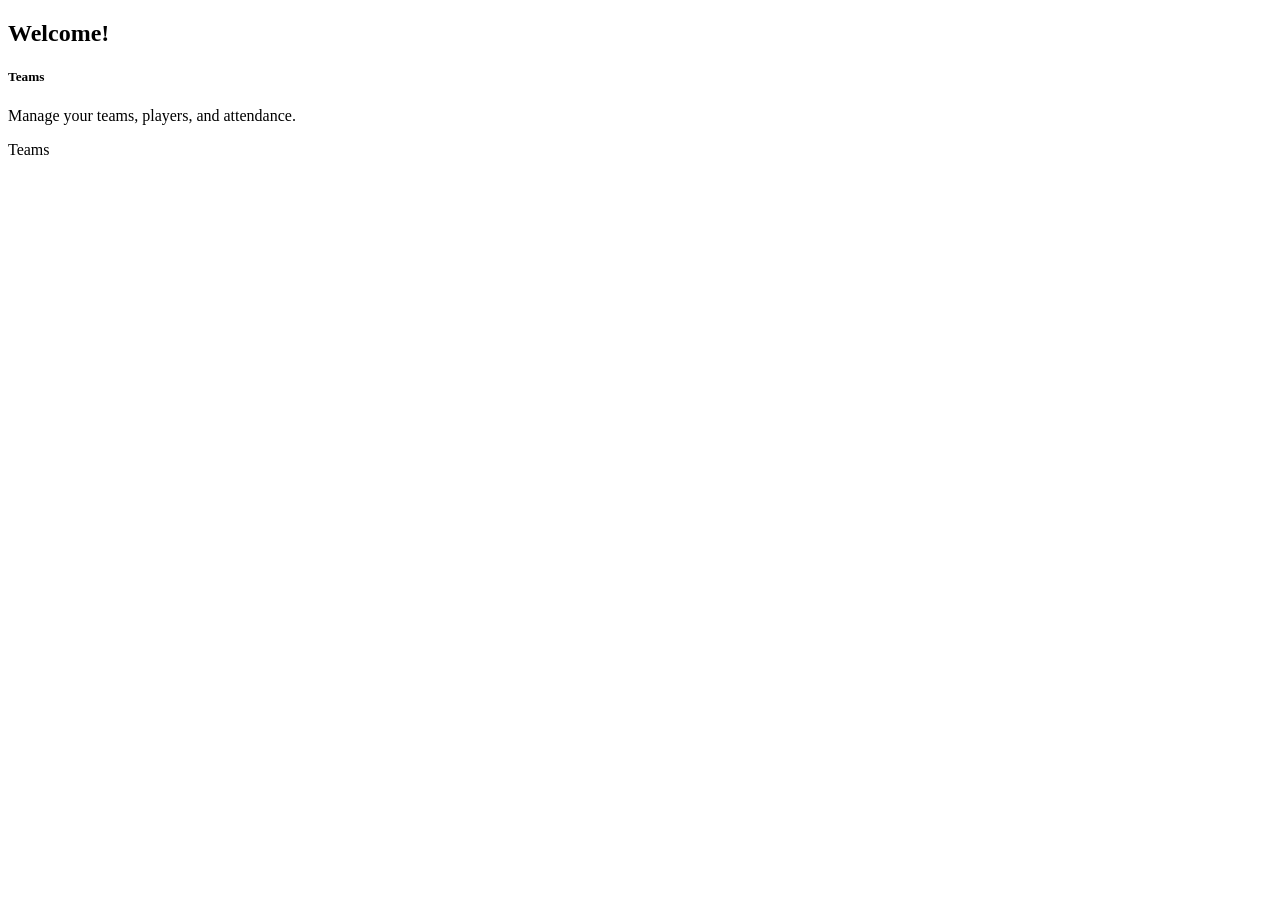
<file: src/main/resources/templates/dashboard/index.html>
<!DOCTYPE html>
<html xmlns:th="http://www.thymeleaf.org">
<head>
    <meta charset="UTF-8">
    <title th:text="#{nav.dashboard} + ' - ' + #{app.name}">Dashboard - Dugout</title>
</head>
<body>
    <div th:replace="~{layout/base :: layout(~{::content})}">
        <div th:fragment="content">
            <h2 th:text="#{dashboard.welcome(${coachName})}">Welcome!</h2>
            <div class="row mt-4">
                <div class="col-md-6">
                    <div class="card">
                        <div class="card-body">
                            <h5 class="card-title" th:text="#{nav.teams}">Teams</h5>
                            <p class="card-text text-muted">Manage your teams, players, and attendance.</p>
                            <a th:href="@{/teams}" class="btn text-white" style="background-color: var(--color-primary);"
                               th:text="#{nav.teams}">Teams</a>
                        </div>
                    </div>
                </div>
            </div>
        </div>
    </div>
</body>
</html>
</file>
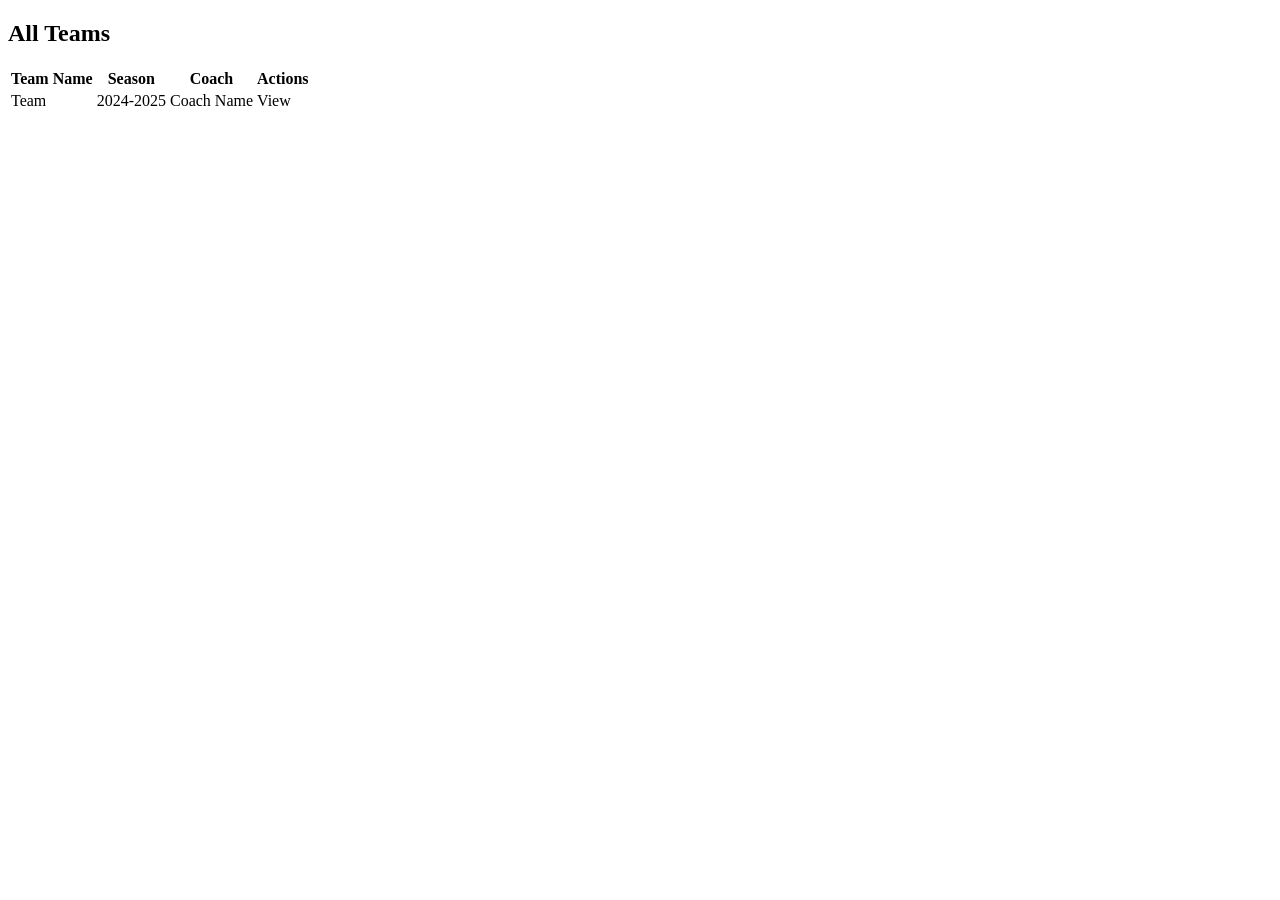
<file: src/main/resources/templates/admin/all-teams.html>
<!DOCTYPE html>
<html xmlns:th="http://www.thymeleaf.org">
<head>
    <meta charset="UTF-8">
    <title th:text="#{admin.allTeams} + ' - ' + #{app.name}">All Teams - Dugout</title>
</head>
<body>
    <div th:replace="~{layout/base :: layout(~{::content})}">
        <div th:fragment="content">
            <h2 th:text="#{admin.allTeams}">All Teams</h2>
            <div class="table-responsive mt-3">
                <table class="table table-hover">
                    <thead class="table-light">
                        <tr>
                            <th th:text="#{team.name}">Team Name</th>
                            <th th:text="#{team.season}">Season</th>
                            <th>Coach</th>
                            <th th:text="#{common.actions}">Actions</th>
                        </tr>
                    </thead>
                    <tbody>
                        <tr th:each="team : ${teams}">
                            <td th:text="${team.name}">Team</td>
                            <td th:text="${team.season}">2024-2025</td>
                            <td th:text="${team.coach.fullName}">Coach Name</td>
                            <td>
                                <a th:href="@{/teams/{id}(id=${team.id})}" class="btn btn-sm btn-outline-primary">View</a>
                            </td>
                        </tr>
                    </tbody>
                </table>
            </div>
        </div>
    </div>
</body>
</html>
</file>
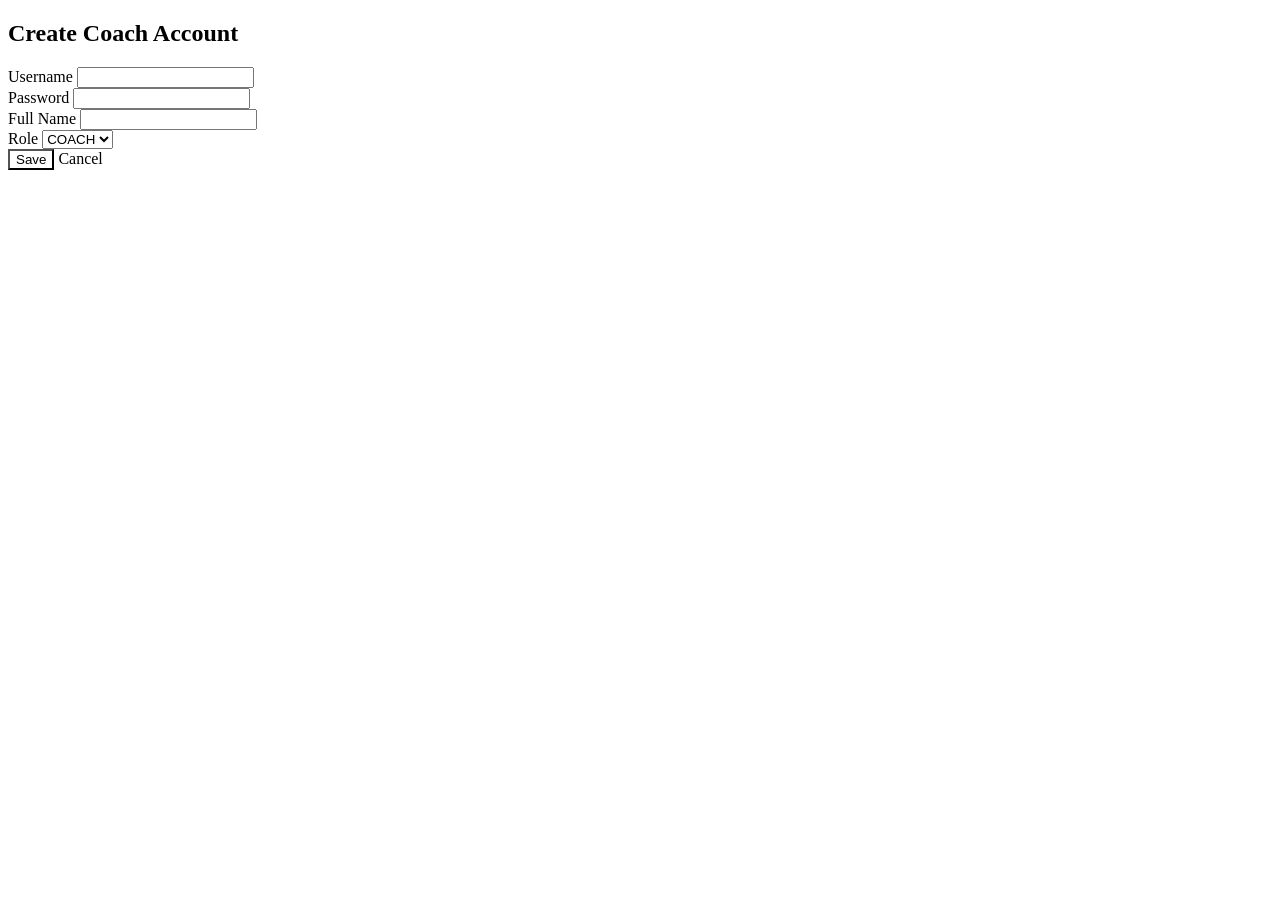
<file: src/main/resources/templates/admin/coach-create.html>
<!DOCTYPE html>
<html xmlns:th="http://www.thymeleaf.org">
<head>
    <meta charset="UTF-8">
    <title th:text="#{admin.createCoach} + ' - ' + #{app.name}">Create Coach - Dugout</title>
</head>
<body>
    <div th:replace="~{layout/base :: layout(~{::content})}">
        <div th:fragment="content">
            <h2 th:text="#{admin.createCoach}">Create Coach Account</h2>
            <form th:action="@{/admin/coaches/create}" method="post" class="mt-3" style="max-width: 500px;">
                <div class="mb-3">
                    <label for="username" class="form-label" th:text="#{auth.username}">Username</label>
                    <input type="text" class="form-control" id="username" name="username" required>
                </div>
                <div class="mb-3">
                    <label for="password" class="form-label" th:text="#{auth.password}">Password</label>
                    <input type="password" class="form-control" id="password" name="password" required>
                </div>
                <div class="mb-3">
                    <label for="fullName" class="form-label">Full Name</label>
                    <input type="text" class="form-control" id="fullName" name="fullName" required>
                </div>
                <div class="mb-3">
                    <label for="role" class="form-label">Role</label>
                    <select class="form-select" id="role" name="role" required>
                        <option value="COACH">COACH</option>
                        <option value="ADMIN">ADMIN</option>
                    </select>
                </div>
                <button type="submit" class="btn text-white" style="background-color: var(--color-primary);"
                        th:text="#{common.save}">Save</button>
                <a th:href="@{/admin/coaches}" class="btn btn-outline-secondary"
                   th:text="#{common.cancel}">Cancel</a>
            </form>
        </div>
    </div>
</body>
</html>
</file>
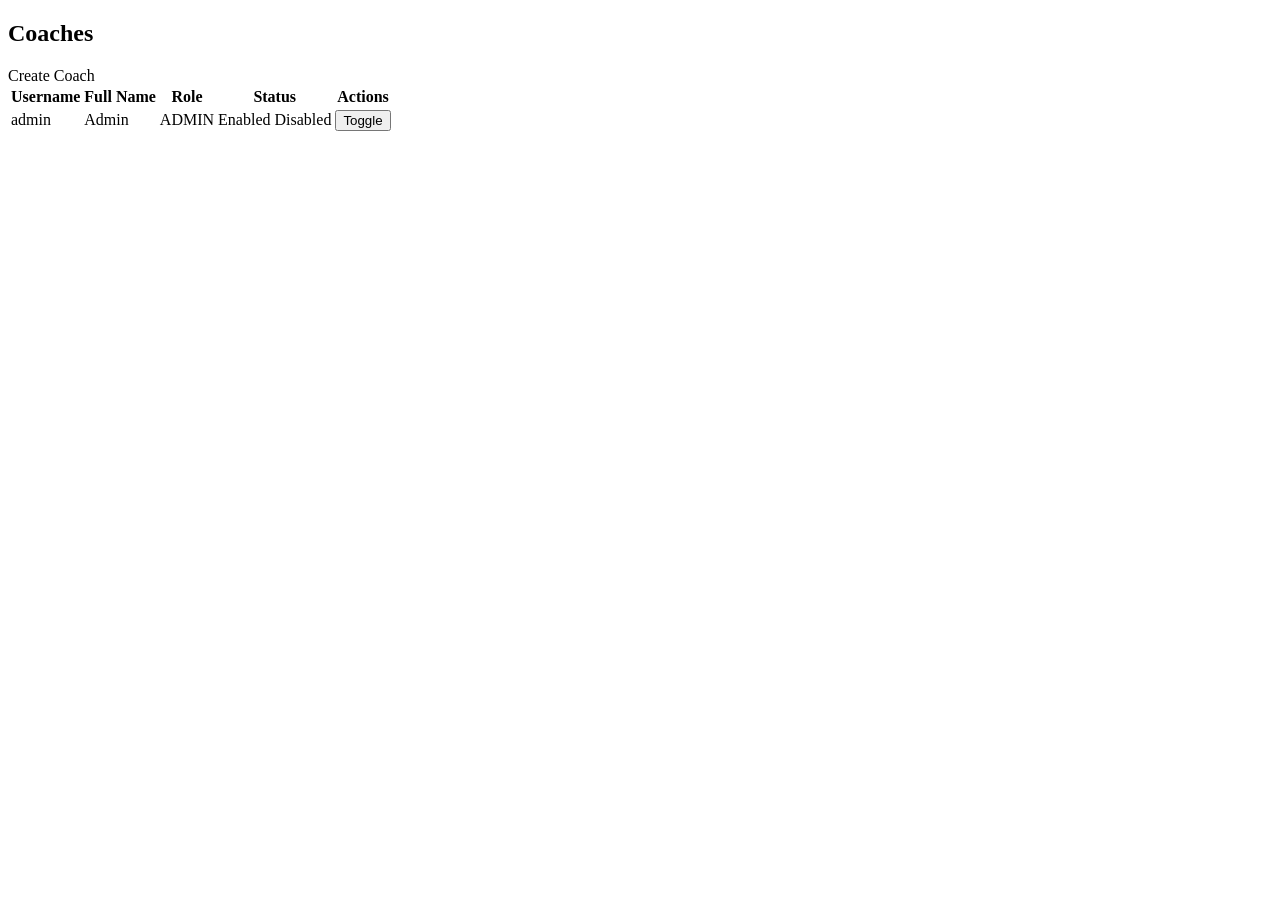
<file: src/main/resources/templates/admin/coaches.html>
<!DOCTYPE html>
<html xmlns:th="http://www.thymeleaf.org">
<head>
    <meta charset="UTF-8">
    <title th:text="#{admin.coaches} + ' - ' + #{app.name}">Coaches - Dugout</title>
</head>
<body>
    <div th:replace="~{layout/base :: layout(~{::content})}">
        <div th:fragment="content">
            <div class="d-flex justify-content-between align-items-center mb-4">
                <h2 th:text="#{admin.coaches}">Coaches</h2>
                <a th:href="@{/admin/coaches/create}" class="btn text-white"
                   style="background-color: var(--color-primary);"
                   th:text="#{admin.createCoach}">Create Coach</a>
            </div>
            <div class="table-responsive">
                <table class="table table-hover">
                    <thead class="table-light">
                        <tr>
                            <th th:text="#{auth.username}">Username</th>
                            <th>Full Name</th>
                            <th>Role</th>
                            <th>Status</th>
                            <th th:text="#{common.actions}">Actions</th>
                        </tr>
                    </thead>
                    <tbody>
                        <tr th:each="coach : ${coaches}">
                            <td th:text="${coach.username}">admin</td>
                            <td th:text="${coach.fullName}">Admin</td>
                            <td><span class="badge bg-secondary" th:text="${coach.role}">ADMIN</span></td>
                            <td>
                                <span th:if="${coach.enabled}" class="badge bg-success">Enabled</span>
                                <span th:unless="${coach.enabled}" class="badge bg-danger">Disabled</span>
                            </td>
                            <td>
                                <form th:action="@{/admin/coaches/{id}/toggle(id=${coach.id})}" method="post"
                                      class="d-inline">
                                    <button type="submit" class="btn btn-sm"
                                            th:classappend="${coach.enabled} ? 'btn-outline-warning' : 'btn-outline-success'"
                                            th:text="${coach.enabled} ? #{admin.disableCoach} : #{admin.enableCoach}">Toggle</button>
                                </form>
                            </td>
                        </tr>
                    </tbody>
                </table>
            </div>
        </div>
    </div>
</body>
</html>
</file>
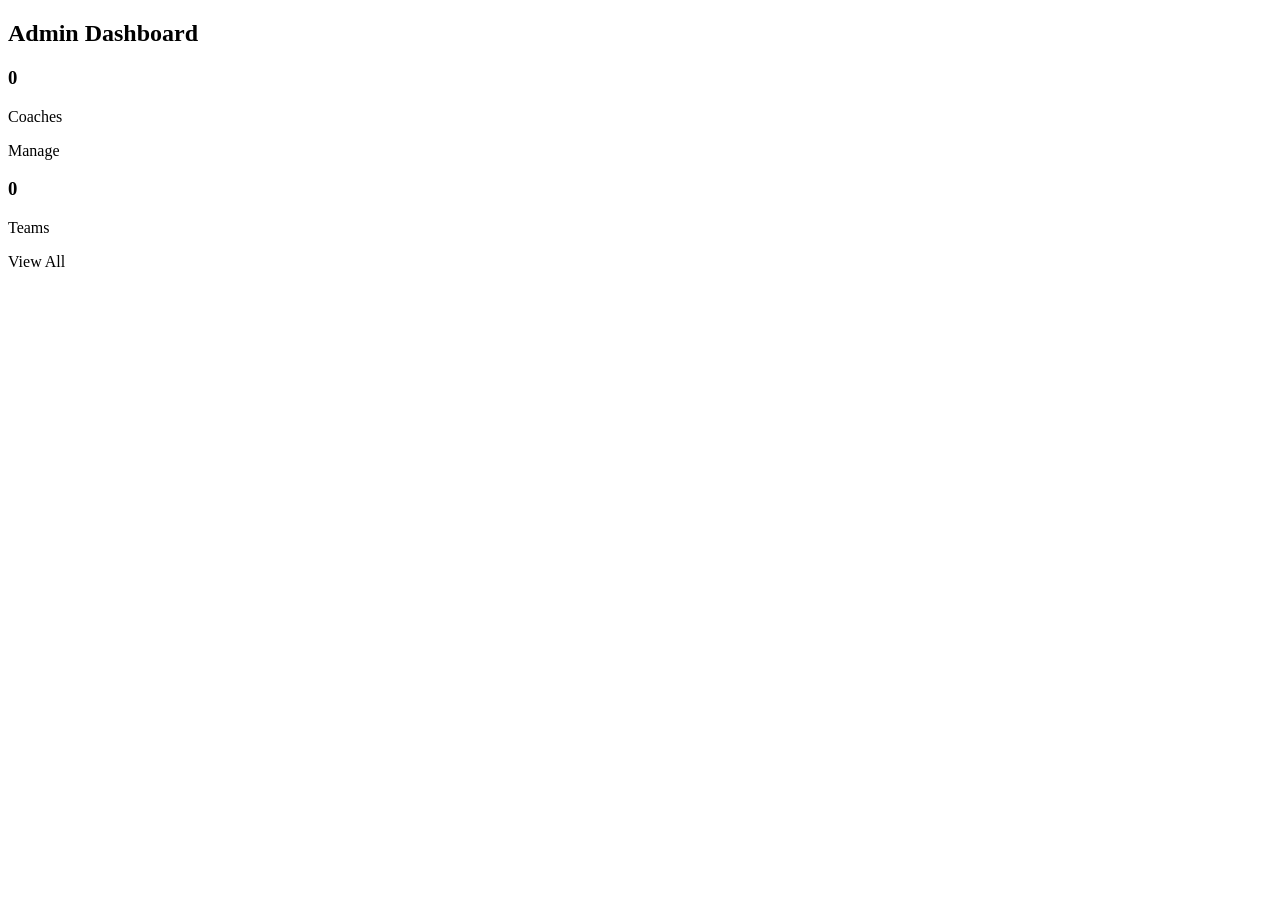
<file: src/main/resources/templates/admin/dashboard.html>
<!DOCTYPE html>
<html xmlns:th="http://www.thymeleaf.org">
<head>
    <meta charset="UTF-8">
    <title th:text="#{admin.dashboard} + ' - ' + #{app.name}">Admin - Dugout</title>
</head>
<body>
    <div th:replace="~{layout/base :: layout(~{::content})}">
        <div th:fragment="content">
            <h2 th:text="#{admin.dashboard}">Admin Dashboard</h2>
            <div class="row mt-4">
                <div class="col-md-4">
                    <div class="card text-center">
                        <div class="card-body">
                            <h3 th:text="${coachCount}">0</h3>
                            <p class="text-muted" th:text="#{admin.coaches}">Coaches</p>
                            <a th:href="@{/admin/coaches}" class="btn btn-outline-primary btn-sm"
                               th:text="#{admin.coaches}">Manage</a>
                        </div>
                    </div>
                </div>
                <div class="col-md-4">
                    <div class="card text-center">
                        <div class="card-body">
                            <h3 th:text="${teamCount}">0</h3>
                            <p class="text-muted" th:text="#{admin.allTeams}">Teams</p>
                            <a th:href="@{/admin/teams}" class="btn btn-outline-primary btn-sm"
                               th:text="#{admin.allTeams}">View All</a>
                        </div>
                    </div>
                </div>
            </div>
        </div>
    </div>
</body>
</html>
</file>
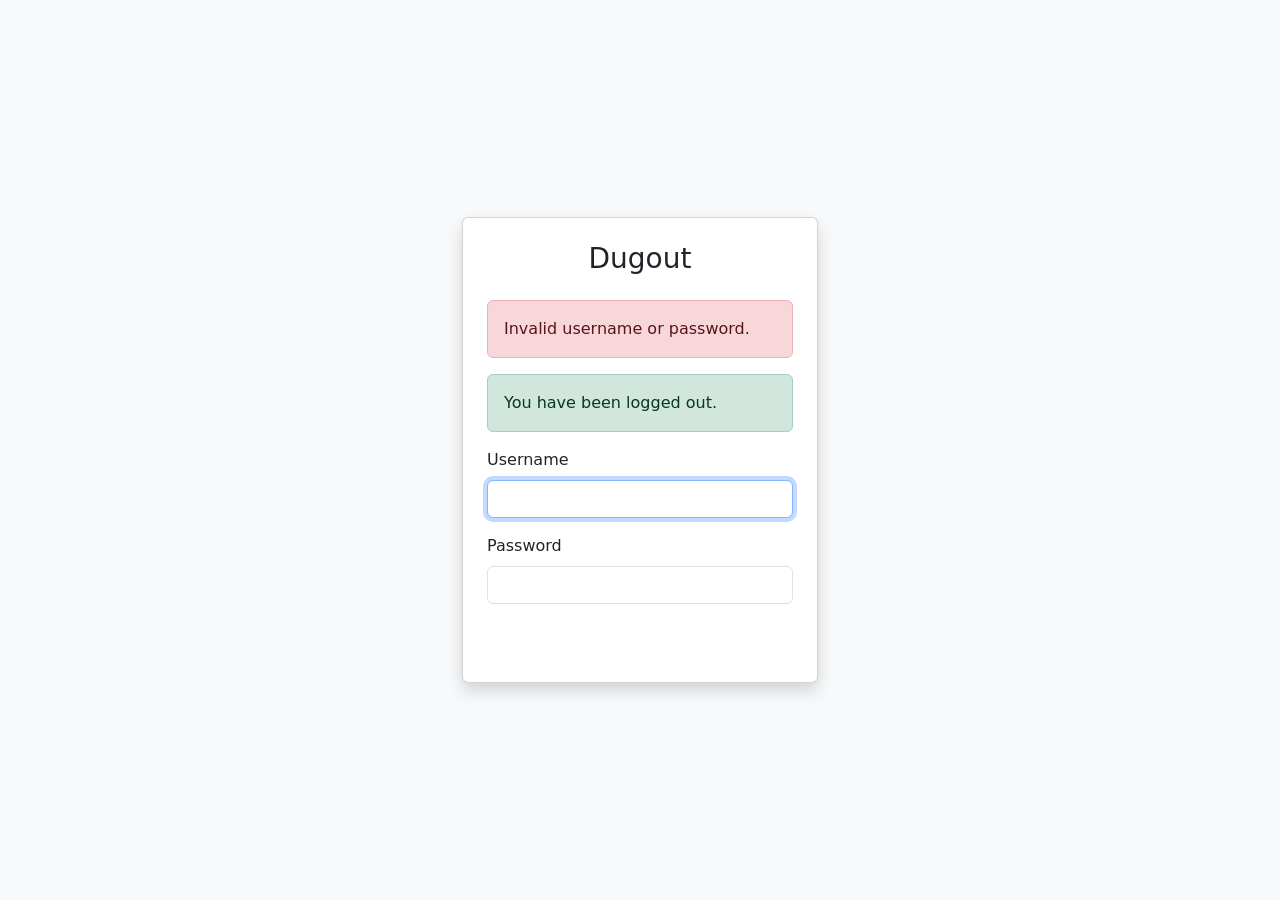
<file: src/main/resources/templates/auth/login.html>
<!DOCTYPE html>
<html xmlns:th="http://www.thymeleaf.org">
<head>
    <meta charset="UTF-8">
    <meta name="viewport" content="width=device-width, initial-scale=1.0">
    <title th:text="#{auth.login} + ' - ' + #{app.name}">Login - Dugout</title>
    <link href="https://cdn.jsdelivr.net/npm/bootstrap@5.3.3/dist/css/bootstrap.min.css" rel="stylesheet">
    <link th:href="@{/css/app.css}" rel="stylesheet">
</head>
<body class="d-flex align-items-center" style="min-height: 100vh; background-color: #f8f9fa;">
    <div class="container">
        <div class="row justify-content-center">
            <div class="col-md-4">
                <div class="card shadow">
                    <div class="card-body p-4">
                        <h3 class="text-center mb-4" style="color: var(--color-primary);"
                            th:text="#{app.name}">Dugout</h3>

                        <div th:if="${param.error}" class="alert alert-danger" role="alert">
                            <span th:text="#{auth.loginError}">Invalid username or password.</span>
                        </div>
                        <div th:if="${param.logout}" class="alert alert-success" role="alert">
                            <span th:text="#{auth.logoutSuccess}">You have been logged out.</span>
                        </div>

                        <form th:action="@{/login}" method="post">
                            <div class="mb-3">
                                <label for="username" class="form-label" th:text="#{auth.username}">Username</label>
                                <input type="text" class="form-control" id="username" name="username"
                                       autofocus required>
                            </div>
                            <div class="mb-3">
                                <label for="password" class="form-label" th:text="#{auth.password}">Password</label>
                                <input type="password" class="form-control" id="password" name="password"
                                       required>
                            </div>
                            <button type="submit" class="btn w-100 text-white"
                                    style="background-color: var(--color-primary);"
                                    th:text="#{auth.login}">Login</button>
                        </form>
                    </div>
                </div>
            </div>
        </div>
    </div>
</body>
</html>
</file>
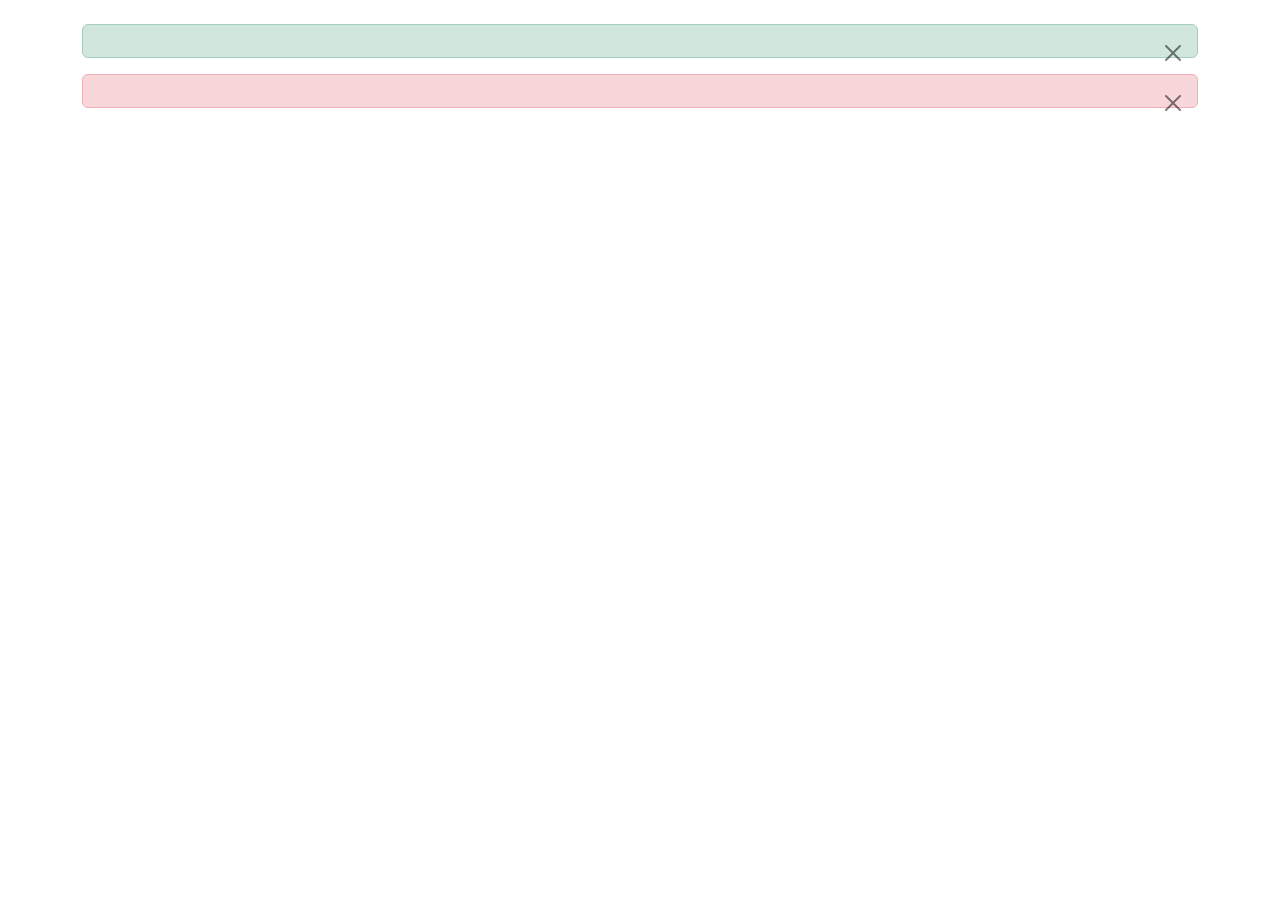
<file: src/main/resources/templates/layout/base.html>
<!DOCTYPE html>
<html xmlns:th="http://www.thymeleaf.org"
      xmlns:sec="http://www.thymeleaf.org/extras/spring-security"
      th:fragment="layout(content)">
<head>
    <meta charset="UTF-8">
    <meta name="viewport" content="width=device-width, initial-scale=1.0">
    <title th:text="#{app.name}">Dugout</title>
    <link href="https://cdn.jsdelivr.net/npm/bootstrap@5.3.3/dist/css/bootstrap.min.css"
          rel="stylesheet">
    <link th:href="@{/css/app.css}" rel="stylesheet">
</head>
<body>
    <div th:replace="~{layout/navbar :: navbar}"></div>

    <div class="container mt-4">
        <div th:if="${successMessage}" class="alert alert-success alert-dismissible fade show" role="alert">
            <span th:text="${successMessage}"></span>
            <button type="button" class="btn-close" data-bs-dismiss="alert"></button>
        </div>
        <div th:if="${errorMessage}" class="alert alert-danger alert-dismissible fade show" role="alert">
            <span th:text="${errorMessage}"></span>
            <button type="button" class="btn-close" data-bs-dismiss="alert"></button>
        </div>

        <div th:replace="${content}"></div>
    </div>

    <script src="https://cdn.jsdelivr.net/npm/bootstrap@5.3.3/dist/js/bootstrap.bundle.min.js"></script>
    <script th:src="@{/js/app.js}"></script>
</body>
</html>
</file>
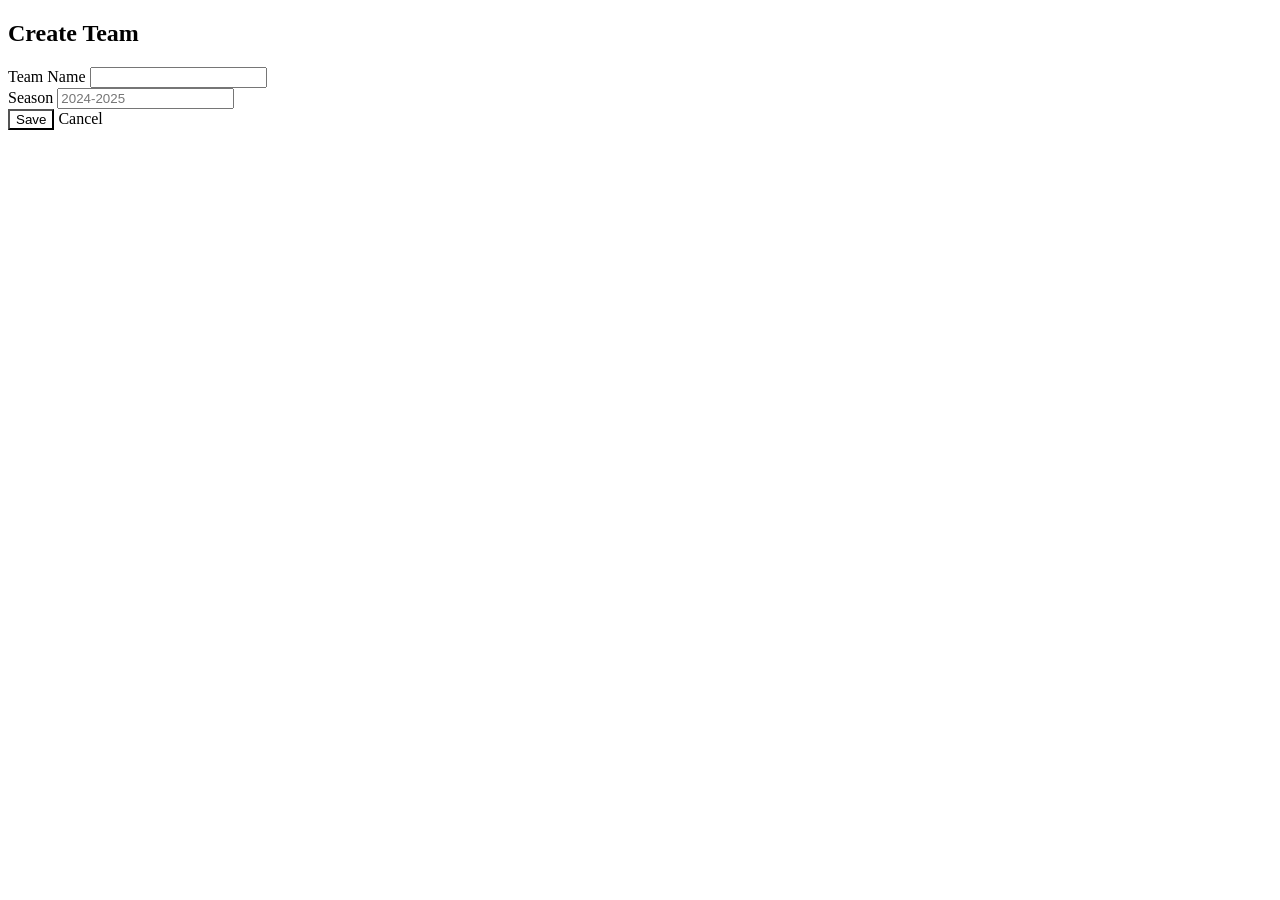
<file: src/main/resources/templates/teams/create.html>
<!DOCTYPE html>
<html xmlns:th="http://www.thymeleaf.org">
<head>
    <meta charset="UTF-8">
    <title th:text="#{team.create} + ' - ' + #{app.name}">Create Team - Dugout</title>
</head>
<body>
    <div th:replace="~{layout/base :: layout(~{::content})}">
        <div th:fragment="content">
            <h2 th:text="#{team.create}">Create Team</h2>
            <form th:action="@{/teams/create}" method="post" class="mt-3" style="max-width: 500px;">
                <div class="mb-3">
                    <label for="name" class="form-label" th:text="#{team.name}">Team Name</label>
                    <input type="text" class="form-control" id="name" name="name" required>
                </div>
                <div class="mb-3">
                    <label for="season" class="form-label" th:text="#{team.season}">Season</label>
                    <input type="text" class="form-control" id="season" name="season"
                           placeholder="2024-2025" required>
                </div>
                <button type="submit" class="btn text-white" style="background-color: var(--color-primary);"
                        th:text="#{common.save}">Save</button>
                <a th:href="@{/teams}" class="btn btn-outline-secondary" th:text="#{common.cancel}">Cancel</a>
            </form>
        </div>
    </div>
</body>
</html>
</file>
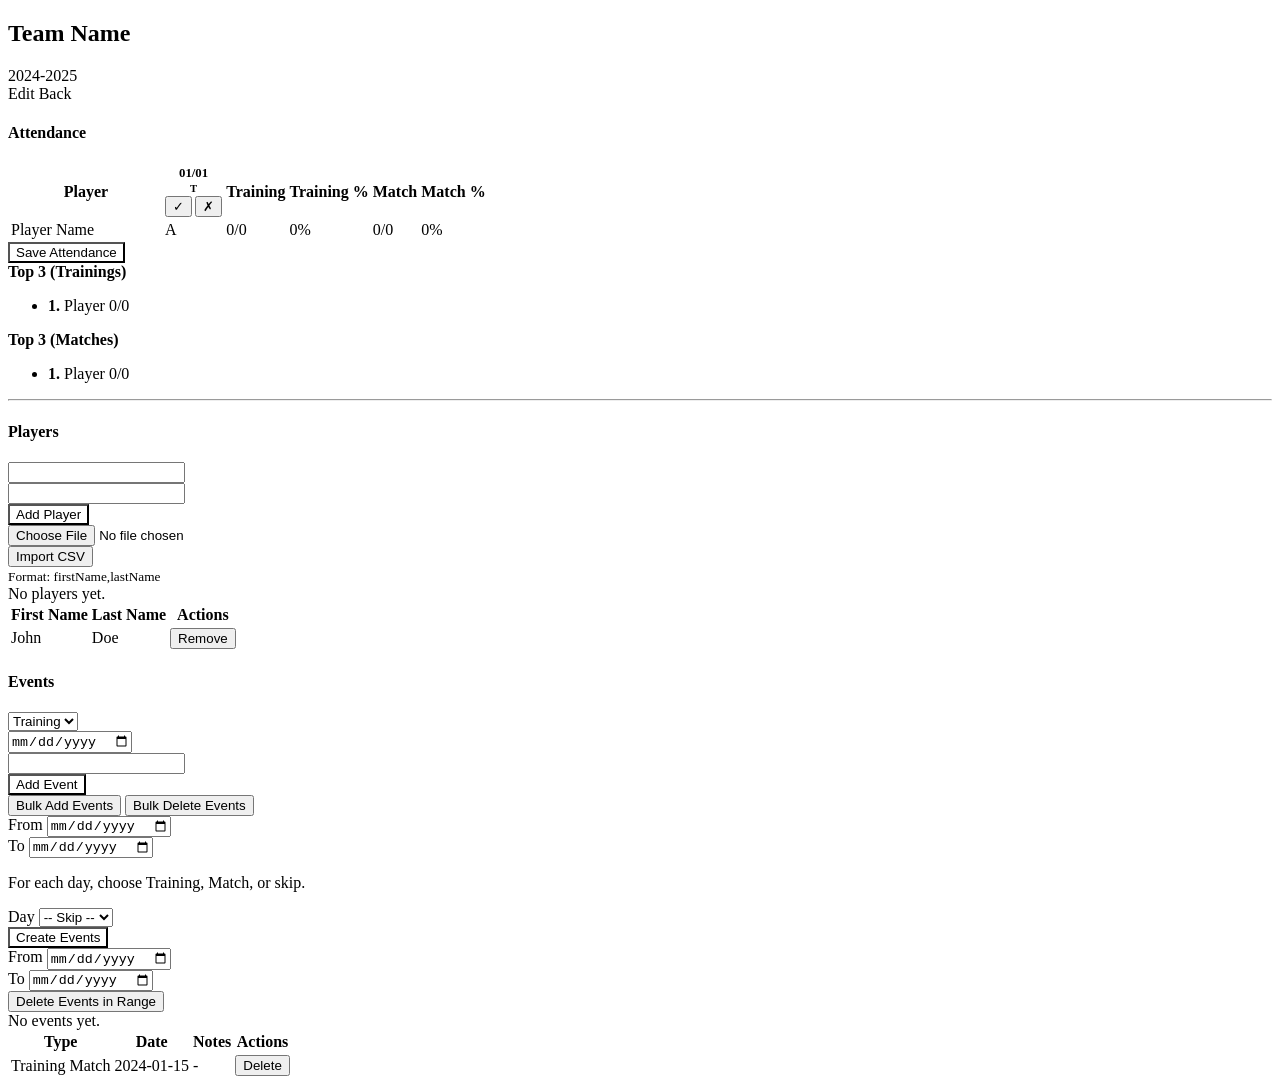
<file: src/main/resources/templates/teams/detail.html>
<!DOCTYPE html>
<html xmlns:th="http://www.thymeleaf.org">
<head>
    <meta charset="UTF-8">
    <title th:text="${team.name} + ' - ' + #{app.name}">Team - Dugout</title>
</head>
<body>
    <div th:replace="~{layout/base :: layout(~{::content})}">
        <div th:fragment="content">
            <div class="d-flex justify-content-between align-items-center mb-3">
                <div>
                    <h2 th:text="${team.name}">Team Name</h2>
                    <span class="text-muted" th:text="${team.season}">2024-2025</span>
                </div>
                <div>
                    <a th:href="@{/teams/{id}/edit(id=${team.id})}" class="btn btn-outline-secondary btn-sm"
                       th:text="#{team.edit}">Edit</a>
                    <a th:href="@{/teams}" class="btn btn-outline-secondary btn-sm"
                       th:text="#{common.back}">Back</a>
                </div>
            </div>

            <!-- Attendance Grid -->
            <div th:if="${not #lists.isEmpty(grid.events) and not #lists.isEmpty(grid.playerRows)}" class="mb-4">
                <h4 th:text="#{attendance.save}">Attendance</h4>
                <form th:action="@{/teams/{id}/attendance(id=${team.id})}" method="post">
                    <div class="table-responsive">
                        <table class="table table-bordered table-sm text-center attendance-grid">
                            <thead>
                                <tr>
                                    <th class="text-start" style="min-width: 150px;">Player</th>
                                    <th th:each="event : ${grid.events}"
                                        th:classappend="${event.type.name() == 'TRAINING'} ? 'header-training' : 'header-match'"
                                        style="min-width: 55px; font-size: 0.8rem;">
                                        <div th:text="${#temporals.format(event.date, 'dd/MM')}">01/01</div>
                                        <small th:text="${event.type.name() == 'TRAINING'} ? 'T' : 'M'">T</small>
                                        <div class="mt-1">
                                            <button type="button" class="btn btn-sm mark-all-present p-0"
                                                    th:data-event="${event.id}"
                                                    th:title="#{attendance.markAllPresent}">&#10003;</button>
                                            <button type="button" class="btn btn-sm mark-all-absent p-0"
                                                    th:data-event="${event.id}"
                                                    th:title="#{attendance.markAllAbsent}">&#10007;</button>
                                        </div>
                                    </th>
                                    <th class="stats-column" th:text="#{stats.trainingAttendance}">Training</th>
                                    <th class="stats-column" th:text="#{stats.trainingPercentage}">Training %</th>
                                    <th class="stats-column" th:text="#{stats.matchAttendance}">Match</th>
                                    <th class="stats-column" th:text="#{stats.matchPercentage}">Match %</th>
                                </tr>
                            </thead>
                            <tbody>
                                <tr th:each="row, rowStat : ${grid.playerRows}"
                                    th:with="pStats=${stats.playerStats[rowStat.index]}">
                                    <td class="text-start fw-bold"
                                        th:classappend="${pStats.lowAttendanceFlag} ? 'low-attendance' : ''"
                                        th:text="${row.player.lastName} + ' ' + ${row.player.firstName}">Player Name</td>
                                    <td th:each="event : ${grid.events}"
                                        class="attendance-cell"
                                        th:classappend="${row.attendanceMap.containsKey(event.id) and row.attendanceMap.get(event.id)} ? 'cell-present' : 'cell-absent'"
                                        th:data-player="${row.player.id}"
                                        th:data-event="${event.id}"
                                        style="cursor: pointer;">
                                        <input type="hidden"
                                               th:name="'att_' + ${row.player.id} + '_' + ${event.id}"
                                               th:value="${row.attendanceMap.containsKey(event.id) and row.attendanceMap.get(event.id)} ? 'true' : 'false'">
                                        <span class="cell-label"
                                              th:text="${row.attendanceMap.containsKey(event.id) and row.attendanceMap.get(event.id)} ? 'P' : 'A'">A</span>
                                    </td>
                                    <td class="stats-column" th:text="${pStats.trainingPresent} + '/' + ${pStats.trainingTotal}">0/0</td>
                                    <td class="stats-column" th:text="${pStats.trainingPercentage} + '%'">0%</td>
                                    <td class="stats-column" th:text="${pStats.matchPresent} + '/' + ${pStats.matchTotal}">0/0</td>
                                    <td class="stats-column" th:text="${pStats.matchPercentage} + '%'">0%</td>
                                </tr>
                            </tbody>
                        </table>
                    </div>
                    <button type="submit" class="btn text-white mt-2" style="background-color: var(--color-primary);"
                            th:text="#{attendance.save}">Save Attendance</button>
                </form>

                <!-- Top 3 -->
                <div class="row mt-3">
                    <div class="col-md-6" th:if="${not #lists.isEmpty(stats.top3Training)}">
                        <div class="card">
                            <div class="card-header" style="background-color: var(--color-training);">
                                <strong th:text="#{stats.top3trainings}">Top 3 (Trainings)</strong>
                            </div>
                            <ul class="list-group list-group-flush">
                                <li class="list-group-item d-flex justify-content-between"
                                    th:each="p, i : ${stats.top3Training}">
                                    <span>
                                        <strong th:text="${i.index + 1} + '.'">1.</strong>
                                        <span th:text="${p.playerName}">Player</span>
                                    </span>
                                    <span class="badge rounded-pill" style="background-color: var(--color-primary);"
                                          th:text="${p.trainingPresent} + '/' + ${p.trainingTotal}">0/0</span>
                                </li>
                            </ul>
                        </div>
                    </div>
                    <div class="col-md-6" th:if="${not #lists.isEmpty(stats.top3Match)}">
                        <div class="card">
                            <div class="card-header" style="background-color: var(--color-match);">
                                <strong th:text="#{stats.top3matches}">Top 3 (Matches)</strong>
                            </div>
                            <ul class="list-group list-group-flush">
                                <li class="list-group-item d-flex justify-content-between"
                                    th:each="p, i : ${stats.top3Match}">
                                    <span>
                                        <strong th:text="${i.index + 1} + '.'">1.</strong>
                                        <span th:text="${p.playerName}">Player</span>
                                    </span>
                                    <span class="badge rounded-pill" style="background-color: var(--color-primary);"
                                          th:text="${p.matchPresent} + '/' + ${p.matchTotal}">0/0</span>
                                </li>
                            </ul>
                        </div>
                    </div>
                </div>
            </div>

            <hr>

            <!-- Players Section -->
            <h4 th:text="#{team.players}">Players</h4>

            <form th:action="@{/teams/{id}/players/add(id=${team.id})}" method="post" class="row g-2 mb-3">
                <div class="col-auto">
                    <input type="text" class="form-control" name="firstName"
                           th:placeholder="#{player.firstName}" required>
                </div>
                <div class="col-auto">
                    <input type="text" class="form-control" name="lastName"
                           th:placeholder="#{player.lastName}" required>
                </div>
                <div class="col-auto">
                    <button type="submit" class="btn text-white" style="background-color: var(--color-secondary);"
                            th:text="#{player.add}">Add Player</button>
                </div>
            </form>

            <form th:action="@{/teams/{id}/players/import-csv(id=${team.id})}" method="post"
                  enctype="multipart/form-data" class="row g-2 mb-3">
                <div class="col-auto">
                    <input type="file" class="form-control" name="csvFile" accept=".csv" required>
                </div>
                <div class="col-auto">
                    <button type="submit" class="btn btn-outline-secondary"
                            th:text="#{player.importCsv}">Import CSV</button>
                </div>
                <div class="col-auto d-flex align-items-center">
                    <small class="text-muted" th:text="#{player.csvFormat}">Format: firstName,lastName</small>
                </div>
            </form>

            <div th:if="${#lists.isEmpty(players)}" class="text-muted mb-3">
                No players yet.
            </div>

            <table th:unless="${#lists.isEmpty(players)}" class="table table-sm table-hover mb-4">
                <thead class="table-light">
                    <tr>
                        <th th:text="#{player.firstName}">First Name</th>
                        <th th:text="#{player.lastName}">Last Name</th>
                        <th th:text="#{common.actions}">Actions</th>
                    </tr>
                </thead>
                <tbody>
                    <tr th:each="player : ${players}">
                        <td th:text="${player.firstName}">John</td>
                        <td th:text="${player.lastName}">Doe</td>
                        <td>
                            <form th:action="@{/teams/{tid}/players/{pid}/remove(tid=${team.id}, pid=${player.id})}"
                                  method="post" class="d-inline" th:data-confirm="#{common.confirm}">
                                <button type="submit" class="btn btn-sm btn-outline-danger"
                                        th:text="#{player.remove}">Remove</button>
                            </form>
                        </td>
                    </tr>
                </tbody>
            </table>

            <!-- Events Section -->
            <h4 th:text="#{team.events}">Events</h4>

            <form th:action="@{/teams/{id}/events/add(id=${team.id})}" method="post" class="row g-2 mb-3">
                <div class="col-auto">
                    <select class="form-select" name="type" required>
                        <option value="TRAINING" th:text="#{event.type.training}">Training</option>
                        <option value="MATCH" th:text="#{event.type.match}">Match</option>
                    </select>
                </div>
                <div class="col-auto">
                    <input type="date" class="form-control" name="date" required>
                </div>
                <div class="col-auto">
                    <input type="text" class="form-control" name="notes"
                           th:placeholder="#{event.notes}">
                </div>
                <div class="col-auto">
                    <button type="submit" class="btn text-white" style="background-color: var(--color-secondary);"
                            th:text="#{event.add}">Add Event</button>
                </div>
            </form>

            <!-- Bulk Event Creation -->
            <div class="mb-3">
                <button class="btn btn-outline-secondary btn-sm" type="button"
                        data-bs-toggle="collapse" data-bs-target="#bulkEventForm"
                        th:text="#{event.bulkAdd}">Bulk Add Events</button>
                <button class="btn btn-outline-danger btn-sm" type="button"
                        data-bs-toggle="collapse" data-bs-target="#bulkDeleteForm"
                        th:text="#{event.bulkDelete}">Bulk Delete Events</button>

                <div class="collapse mt-2" id="bulkEventForm">
                    <div class="card card-body">
                        <form th:action="@{/teams/{id}/events/add-bulk(id=${team.id})}" method="post">
                            <div class="row g-2 mb-2">
                                <div class="col-auto">
                                    <label class="form-label" th:text="#{event.startDate}">From</label>
                                    <input type="date" class="form-control" name="startDate" required>
                                </div>
                                <div class="col-auto">
                                    <label class="form-label" th:text="#{event.endDate}">To</label>
                                    <input type="date" class="form-control" name="endDate" required>
                                </div>
                            </div>
                            <p class="text-muted mb-2" th:text="#{event.bulkDayInstructions}">
                                For each day, choose Training, Match, or skip.
                            </p>
                            <div class="row g-2 mb-3">
                                <div class="col-auto" th:each="day : ${T(java.time.DayOfWeek).values()}">
                                    <label class="form-label" th:text="${#messages.msg('event.day.' + day.name())}">Day</label>
                                    <select class="form-select form-select-sm" th:name="'day_' + ${day.name()}">
                                        <option value="" th:text="#{event.daySkip}">-- Skip --</option>
                                        <option value="TRAINING" th:text="#{event.type.training}">Training</option>
                                        <option value="MATCH" th:text="#{event.type.match}">Match</option>
                                    </select>
                                </div>
                            </div>
                            <button type="submit" class="btn text-white" style="background-color: var(--color-secondary);"
                                    th:text="#{event.bulkCreate}">Create Events</button>
                        </form>
                    </div>
                </div>

                <div class="collapse mt-2" id="bulkDeleteForm">
                    <div class="card card-body">
                        <form th:action="@{/teams/{id}/events/delete-bulk(id=${team.id})}" method="post"
                              th:data-confirm="#{event.bulkDeleteConfirm}">
                            <div class="row g-2 mb-2">
                                <div class="col-auto">
                                    <label class="form-label" th:text="#{event.startDate}">From</label>
                                    <input type="date" class="form-control" name="startDate" required>
                                </div>
                                <div class="col-auto">
                                    <label class="form-label" th:text="#{event.endDate}">To</label>
                                    <input type="date" class="form-control" name="endDate" required>
                                </div>
                            </div>
                            <button type="submit" class="btn btn-outline-danger"
                                    th:text="#{event.bulkDelete}">Delete Events in Range</button>
                        </form>
                    </div>
                </div>
            </div>

            <div th:if="${#lists.isEmpty(events)}" class="text-muted mb-3">
                No events yet.
            </div>

            <table th:unless="${#lists.isEmpty(events)}" class="table table-sm table-hover">
                <thead class="table-light">
                    <tr>
                        <th th:text="#{event.type}">Type</th>
                        <th th:text="#{event.date}">Date</th>
                        <th th:text="#{event.notes}">Notes</th>
                        <th th:text="#{common.actions}">Actions</th>
                    </tr>
                </thead>
                <tbody>
                    <tr th:each="event : ${events}">
                        <td>
                            <span th:if="${event.type.name() == 'TRAINING'}" class="badge"
                                  style="background-color: var(--color-training); color: var(--color-text);"
                                  th:text="#{event.type.training}">Training</span>
                            <span th:if="${event.type.name() == 'MATCH'}" class="badge"
                                  style="background-color: var(--color-match); color: var(--color-text);"
                                  th:text="#{event.type.match}">Match</span>
                        </td>
                        <td th:text="${event.date}">2024-01-15</td>
                        <td th:text="${event.notes}">-</td>
                        <td>
                            <form th:action="@{/teams/{tid}/events/{eid}/delete(tid=${team.id}, eid=${event.id})}"
                                  method="post" class="d-inline" th:data-confirm="#{common.confirm}">
                                <button type="submit" class="btn btn-sm btn-outline-danger">Delete</button>
                            </form>
                        </td>
                    </tr>
                </tbody>
            </table>
        </div>
    </div>
</body>
</html>
</file>
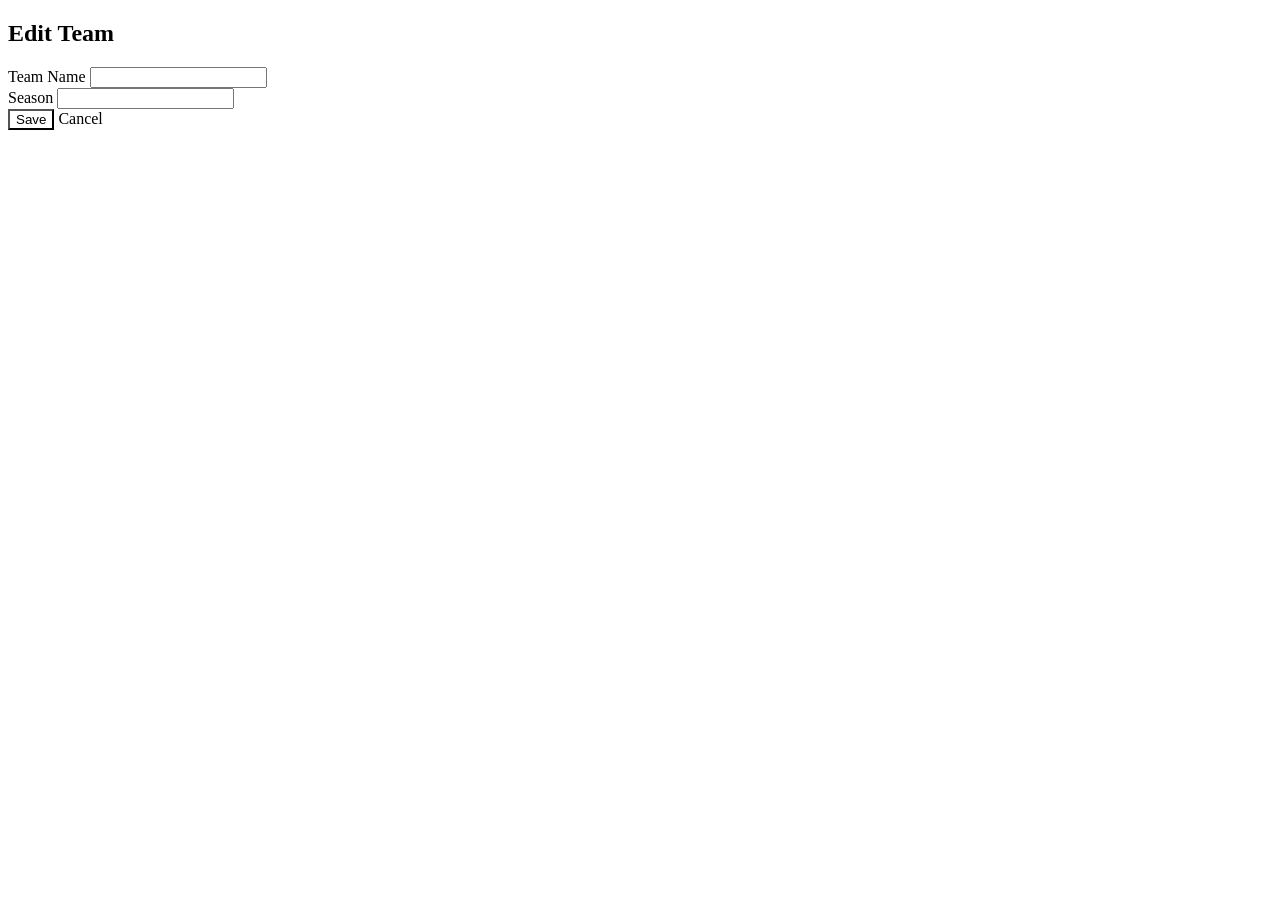
<file: src/main/resources/templates/teams/edit.html>
<!DOCTYPE html>
<html xmlns:th="http://www.thymeleaf.org">
<head>
    <meta charset="UTF-8">
    <title th:text="#{team.edit} + ' - ' + #{app.name}">Edit Team - Dugout</title>
</head>
<body>
    <div th:replace="~{layout/base :: layout(~{::content})}">
        <div th:fragment="content">
            <h2 th:text="#{team.edit}">Edit Team</h2>
            <form th:action="@{/teams/{id}/edit(id=${team.id})}" method="post" class="mt-3" style="max-width: 500px;">
                <div class="mb-3">
                    <label for="name" class="form-label" th:text="#{team.name}">Team Name</label>
                    <input type="text" class="form-control" id="name" name="name"
                           th:value="${team.name}" required>
                </div>
                <div class="mb-3">
                    <label for="season" class="form-label" th:text="#{team.season}">Season</label>
                    <input type="text" class="form-control" id="season" name="season"
                           th:value="${team.season}" required>
                </div>
                <button type="submit" class="btn text-white" style="background-color: var(--color-primary);"
                        th:text="#{common.save}">Save</button>
                <a th:href="@{/teams/{id}(id=${team.id})}" class="btn btn-outline-secondary"
                   th:text="#{common.cancel}">Cancel</a>
            </form>
        </div>
    </div>
</body>
</html>
</file>
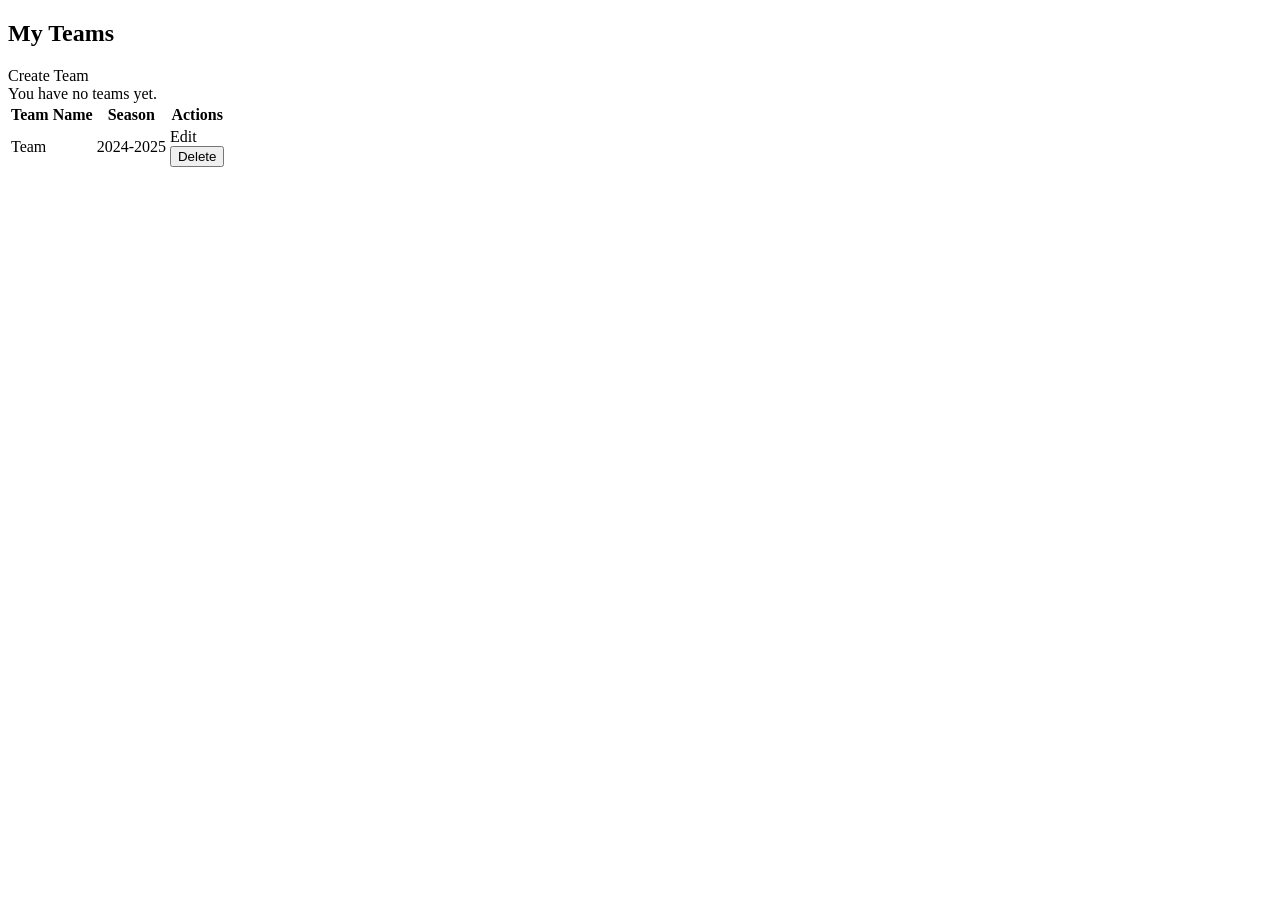
<file: src/main/resources/templates/teams/list.html>
<!DOCTYPE html>
<html xmlns:th="http://www.thymeleaf.org">
<head>
    <meta charset="UTF-8">
    <title th:text="#{team.list} + ' - ' + #{app.name}">My Teams - Dugout</title>
</head>
<body>
    <div th:replace="~{layout/base :: layout(~{::content})}">
        <div th:fragment="content">
            <div class="d-flex justify-content-between align-items-center mb-4">
                <h2 th:text="#{team.list}">My Teams</h2>
                <a th:href="@{/teams/create}" class="btn text-white"
                   style="background-color: var(--color-primary);"
                   th:text="#{team.create}">Create Team</a>
            </div>

            <div th:if="${#lists.isEmpty(teams)}" class="alert alert-info">
                <span th:text="#{team.noTeams}">You have no teams yet.</span>
            </div>

            <div th:unless="${#lists.isEmpty(teams)}" class="table-responsive">
                <table class="table table-hover">
                    <thead class="table-light">
                        <tr>
                            <th th:text="#{team.name}">Team Name</th>
                            <th th:text="#{team.season}">Season</th>
                            <th th:text="#{common.actions}">Actions</th>
                        </tr>
                    </thead>
                    <tbody>
                        <tr th:each="team : ${teams}">
                            <td>
                                <a th:href="@{/teams/{id}(id=${team.id})}" th:text="${team.name}">Team</a>
                            </td>
                            <td th:text="${team.season}">2024-2025</td>
                            <td>
                                <a th:href="@{/teams/{id}/edit(id=${team.id})}"
                                   class="btn btn-sm btn-outline-secondary" th:text="#{team.edit}">Edit</a>
                                <form th:action="@{/teams/{id}/delete(id=${team.id})}" method="post"
                                      class="d-inline" th:data-confirm="#{common.confirm}">
                                    <button type="submit" class="btn btn-sm btn-outline-danger"
                                            th:text="#{team.delete}">Delete</button>
                                </form>
                            </td>
                        </tr>
                    </tbody>
                </table>
            </div>
        </div>
    </div>
</body>
</html>
</file>
